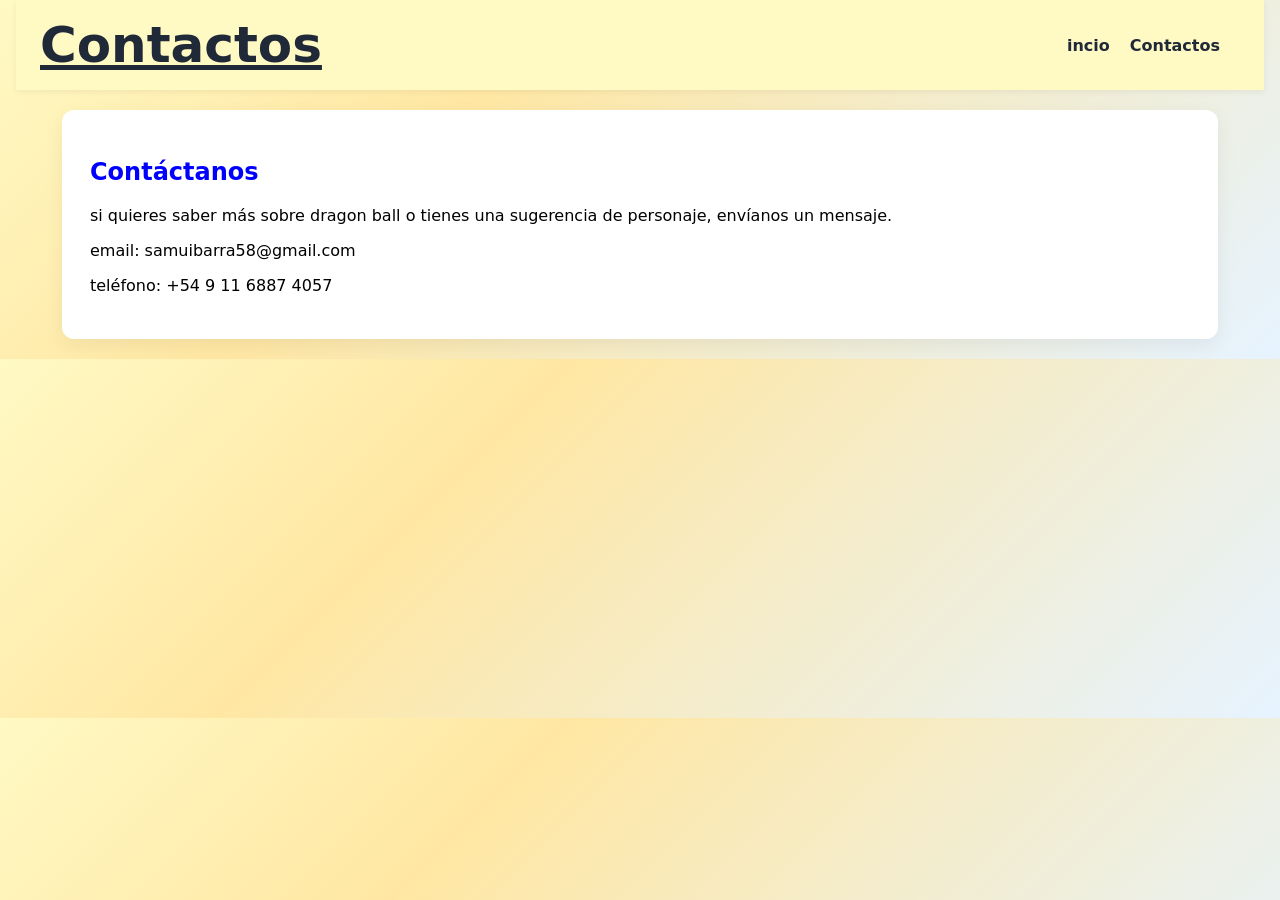
<file: pages/Contactos.html>
<!DOCTYPE html>
<html lang="en">
<head>
    <meta charset="UTF-8">
    <meta name="viewport" content="width=device-width, initial-scale=1.0">
    <title>Document</title>
    <link rel="stylesheet" href="../CCS/style.css">
</head>
<body>
    <header>
        <h1>Contactos</h1>
        <nav>
           <ul>
            <li><a href="../index.html">incio</a></li>
            <li><a href="#">Contactos</a></li>
           </ul>
        </nav>
    </header>
    <main>
        <section>
            <h2>Contáctanos</h2>
            <p>Si quieres saber más sobre Dragon Ball o tienes una sugerencia de personaje, envíanos un mensaje.</p>
            <p>Email: samuibarra58@gmail.com</p>
            <p>Teléfono: +54 9 11 6887 4057</p>
        </section>
    </main>
</body>
</html>
</file>
<file: CCS/style.css>
h1 {
  color: red;
  text-align: center;
  font-size: 50px;
  text-decoration: underline;
}

body {
  background: linear-gradient(135deg, #fff9c4 0%, #ffe7a3 35%, #e6f3ff 100%);
  font-family: 'Lato', system-ui, -apple-system, 'Segoe UI', Roboto, 'Helvetica Neue', Arial;
  margin: 0;
  padding: 0 16px;
}

header {
  background-color: #fff9c4;
  display: flex;
  justify-content: space-between;
  align-items: center;
  padding: 16px 24px;
  box-shadow: 0 2px 6px rgba(0,0,0,0.06);
}

header h1 {
  color: #1f2937;
  margin: 0;
}

nav ul{
  display: flex;
  list-style: none;

}

nav li {
  margin-right: 20px;
}
h2 {
  color: blue;
}

p {
  text-transform: lowercase;
}

.cards-grid {
  display: flex;
  flex-wrap: wrap;
  gap: 20px;
  margin-top: 24px;
}

.card {
  width: 280px;
  background: white;
  border: 1px solid #d9d9d9;
  border-radius: 14px;
  padding: 16px;
  text-align: center;
  box-shadow: 0 2px 6px rgba(0, 0, 0, 0.1);
  box-sizing: border-box;
}

.card h2 {
  color: #111827;
  font-size: 1.2rem;
  margin: 0 0 10px;
}

.card img {
  width: 100%;
  height: 180px;
  object-fit: cover;
  border-radius: 10px;
  display: block;
  margin-bottom: 10px;
}

.card p {
  margin: 0;
  color: #4b5563;
  text-transform: none;
}

.ui-card {
  width: 300px;
  background: #f5f5f5;
  border: 1px solid #d9d9d9;
  border-radius: 14px;
  padding: 16px;
  margin-bottom: 20px;
}

.ui-card-image img {
  width: 100%;
  height: 180px;
  object-fit: cover;
  border-radius: 10px;
  display: block;
}

.ui-card-content {
  padding-top: 12px;
}

.ui-card-title {
  margin: 0 0 8px;
  font-size: 1.2rem;
}

.ui-card-text {
  margin: 0 0 10px;
  color: #4b5563;
}

.ui-card-btn {
  padding: 8px 12px;
  border: none;
  border-radius: 8px;
  background: #e5e7eb;
  cursor: pointer;
}

main section:first-of-type {
  background: #ffffff;
  padding: 28px;
  border-radius: 12px;
  margin: 20px auto;
  max-width: 1100px;
  box-shadow: 0 6px 20px rgba(15, 23, 42, 0.06);
}

nav a { color: #1f2937; text-decoration: none; font-weight: 600; }
nav a:hover { text-decoration: underline; }

@media screen and (max-width: 700px) {
  header {
    flex-direction: column;
    align-items: flex-start;
  }
  .cards-grid { justify-content: center; }
}
</file>
